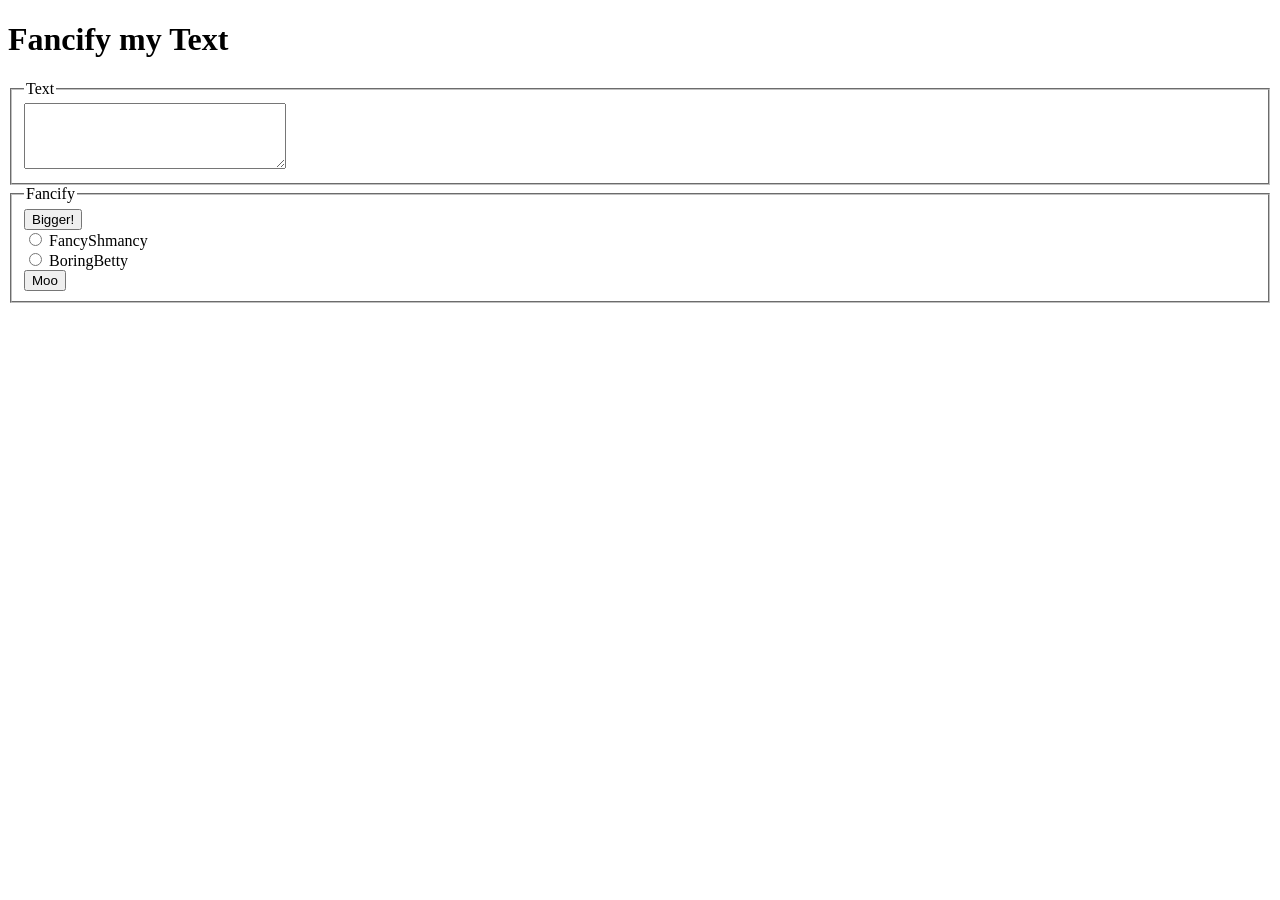
<file: Assignment5/fancifymytext.html>
<!DOCTYPE html>
<html>
<head>
    <title>Fancify Shamcify</title>
    <script src="fancifymytext.js" defer></script>
</head>
<body>
    <h1>Fancify my Text</h1>

    <fieldset>
        <legend>Text</legend>
        <textarea id="textArea" rows="4" cols="30"></textarea>
    </fieldset>

    <fieldset>
        <legend>Fancify</legend>
        <button id="biggerButton">Bigger!</button>
        <br>
        <input type="radio" id="fancyShmancy" name="style" value="fancy">
        <label for="fancyShmancy">FancyShmancy</label>
        <br>
        <input type="radio" id="boringBetty" name="style" value="boring">
        <label for="boringBetty">BoringBetty</label>
        <br>
        <button id="mooButton">Moo</button>
    </fieldset>
</body>
</html>
</file>
